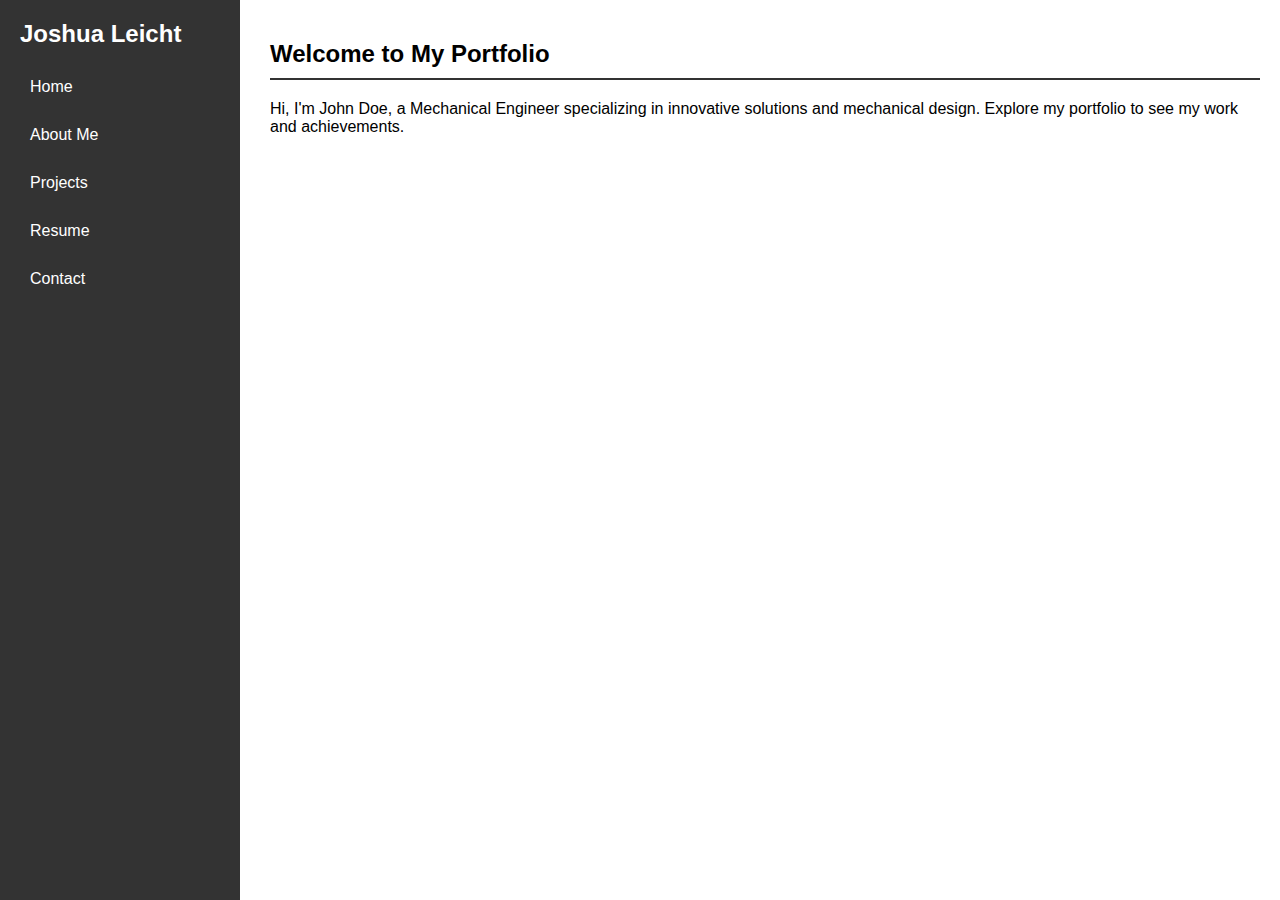
<file: joshua/index.html>
<!DOCTYPE html>
<html lang="en">
<head>
    <meta charset="UTF-8">
    <meta name="viewport" content="width=device-width, initial-scale=1.0">
    <title>Joshua Leicht's Portfolio</title>
    <link rel="stylesheet" href="styles.css">
    <link rel="icon" type="image/x-icon" href="img/favicon.png">
</head>
<body>
    <div class="container">
        <nav class="sidebar">
            <h1>Joshua Leicht</h1>
            <ul>
                <li><a href="index.html">Home</a></li>
                <li><a href="about.html">About Me</a></li>
                <li><a href="projects.html">Projects</a></li>
                <li><a href="resume.html">Resume</a></li>
                <li><a href="contact.html">Contact</a></li>
            </ul>
        </nav>
        <main class="content">
            <section id="home">
                <h2>Welcome to My Portfolio</h2>
                <p>Hi, I'm John Doe, a Mechanical Engineer specializing in innovative solutions and mechanical design. Explore my portfolio to see my work and achievements.</p>
            </section>
        </main>
    </div>
</body>
</html>
</file>
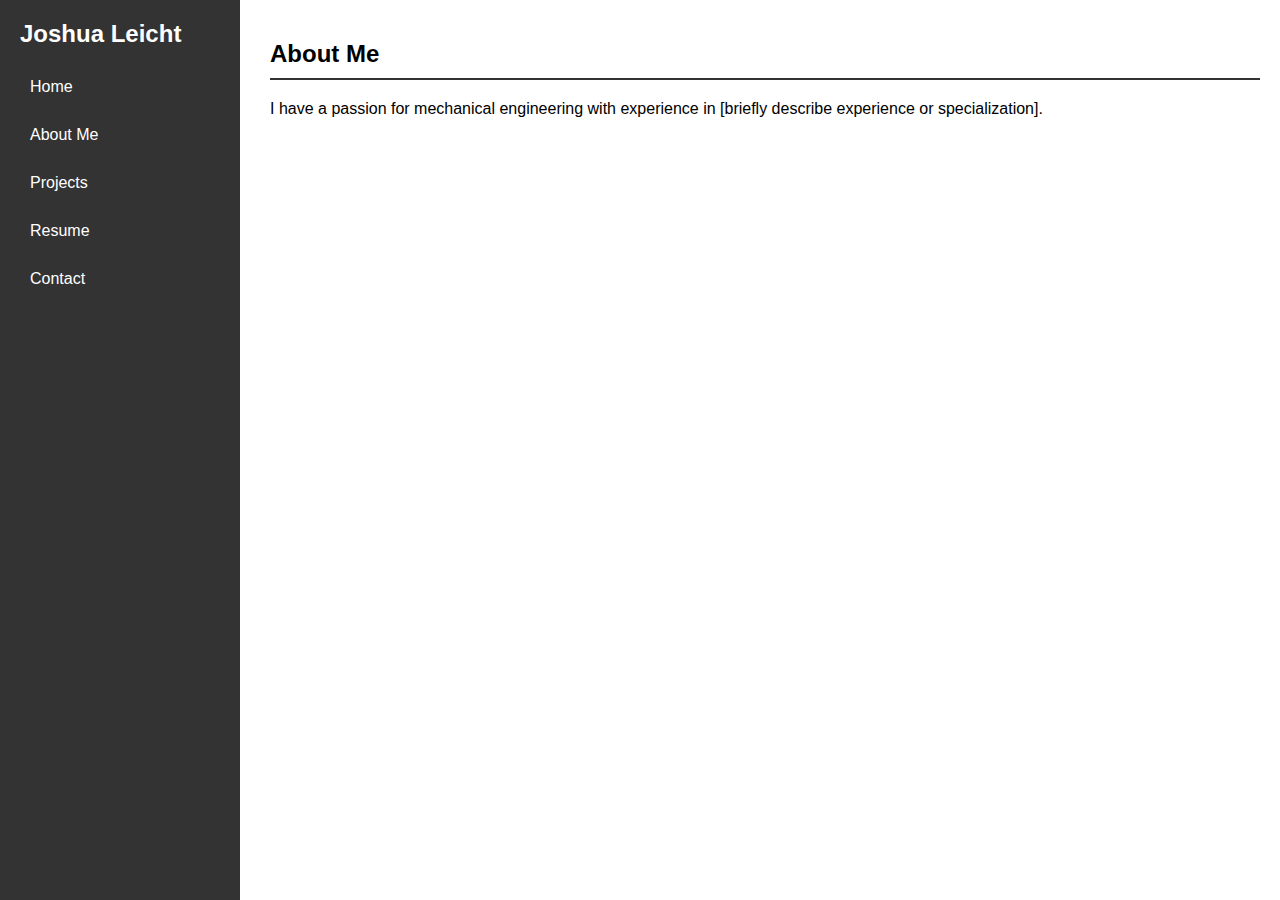
<file: joshua/about.html>
<!DOCTYPE html>
<html lang="en">
<head>
    <meta charset="UTF-8">
    <meta name="viewport" content="width=device-width, initial-scale=1.0">
    <title>About Me - Joshua Leicht</title>
    <link rel="stylesheet" href="styles.css">
</head>
<body>
    <div class="container">
        <nav class="sidebar">
            <h1>Joshua Leicht</h1>
            <ul>
                <li><a href="index.html">Home</a></li>
                <li><a href="about.html">About Me</a></li>
                <li><a href="projects.html">Projects</a></li>
                <li><a href="resume.html">Resume</a></li>
                <li><a href="contact.html">Contact</a></li>
            </ul>
        </nav>
        <main class="content">
            <section id="about">
                <h2>About Me</h2>
                <p>I have a passion for mechanical engineering with experience in [briefly describe experience or specialization].</p>
            </section>
        </main>
    </div>
</body>
</html>
</file>
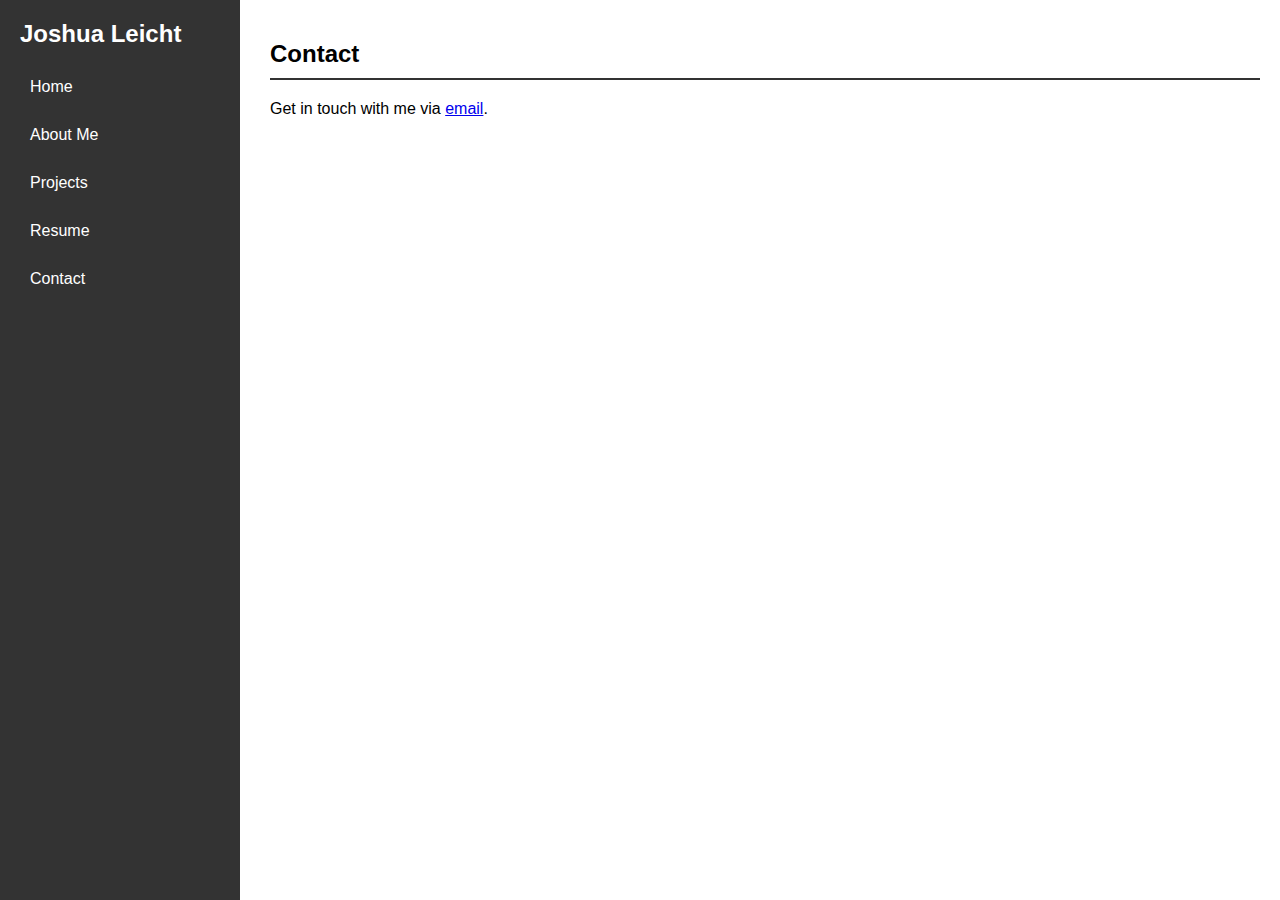
<file: joshua/contact.html>
<!DOCTYPE html>
<html lang="en">
<head>
    <meta charset="UTF-8">
    <meta name="viewport" content="width=device-width, initial-scale=1.0">
    <title>Contact - Joshua Leicht</title>
    <link rel="stylesheet" href="styles.css">
</head>
<body>
    <div class="container">
        <nav class="sidebar">
            <h1>Joshua Leicht</h1>
            <ul>
                <li><a href="index.html">Home</a></li>
                <li><a href="about.html">About Me</a></li>
                <li><a href="projects.html">Projects</a></li>
                <li><a href="resume.html">Resume</a></li>
                <li><a href="contact.html">Contact</a></li>
            </ul>
        </nav>
        <main class="content">
            <section id="contact">
                <h2>Contact</h2>
                <p>Get in touch with me via <a href="mailto:email@example.com">email</a>.</p>
            </section>
        </main>
    </div>
</body>
</html>
</file>
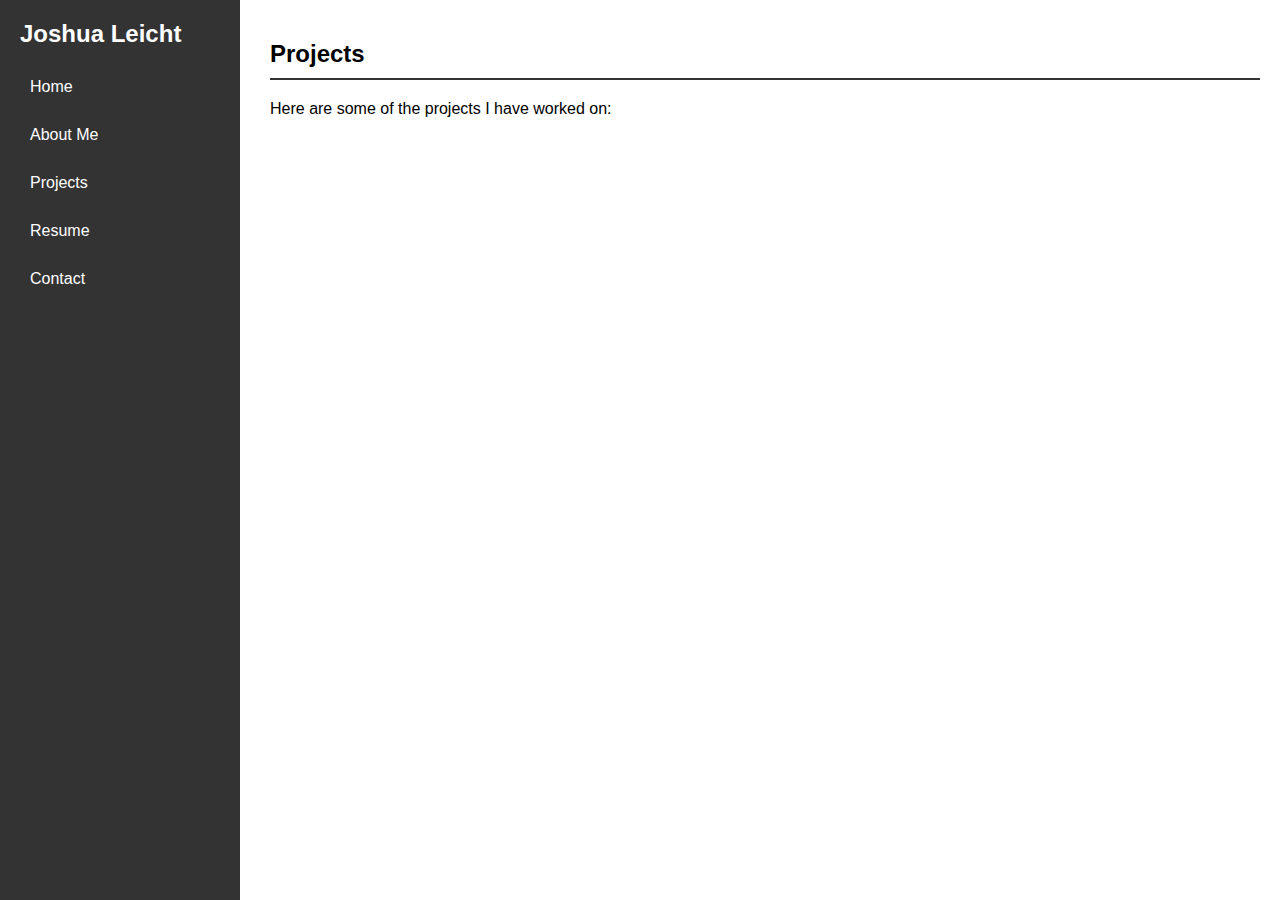
<file: joshua/projects.html>
<!DOCTYPE html>
<html lang="en">
<head>
    <meta charset="UTF-8">
    <meta name="viewport" content="width=device-width, initial-scale=1.0">
    <title>Projects - Joshua Leicht</title>
    <link rel="stylesheet" href="styles.css">
</head>
<body>
    <div class="container">
        <nav class="sidebar">
            <h1>Joshua Leicht</h1>
            <ul>
                <li><a href="index.html">Home</a></li>
                <li><a href="about.html">About Me</a></li>
                <li><a href="projects.html">Projects</a></li>
                <li><a href="resume.html">Resume</a></li>
                <li><a href="contact.html">Contact</a></li>
            </ul>
        </nav>
        <main class="content">
            <section id="projects">
                <h2>Projects</h2>
                <p>Here are some of the projects I have worked on:</p>
                <!-- List projects or add a gallery -->
            </section>
        </main>
    </div>
</body>
</html>
</file>
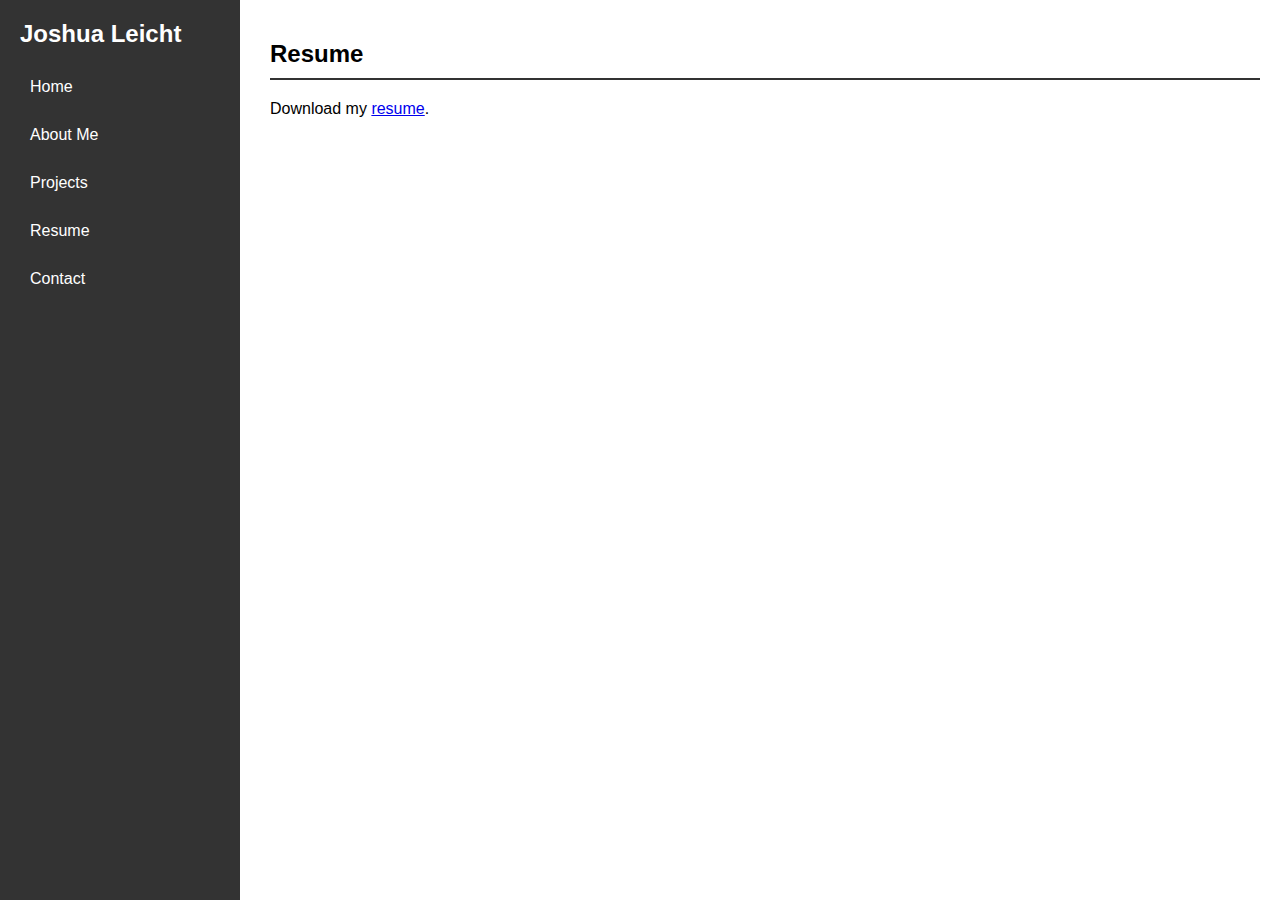
<file: joshua/resume.html>
<!DOCTYPE html>
<html lang="en">
<head>
    <meta charset="UTF-8">
    <meta name="viewport" content="width=device-width, initial-scale=1.0">
    <title>Resume - Joshua Leicht</title>
    <link rel="stylesheet" href="styles.css">
</head>
<body>
    <div class="container">
        <nav class="sidebar">
            <h1>Joshua Leicht</h1>
            <ul>
                <li><a href="index.html">Home</a></li>
                <li><a href="about.html">About Me</a></li>
                <li><a href="projects.html">Projects</a></li>
                <li><a href="resume.html">Resume</a></li>
                <li><a href="contact.html">Contact</a></li>
            </ul>
        </nav>
        <main class="content">
            <section id="resume">
                <h2>Resume</h2>
                <p>Download my <a href="resume.pdf" download>resume</a>.</p>
            </section>
        </main>
    </div>
</body>
</html>
</file>
<file: joshua/styles.css>
/* General styles */
body {
    font-family: Arial, sans-serif;
    margin: 0;
    padding: 0;
    box-sizing: border-box;
}

.container {
    display: flex;
}

/* Sidebar styles */
.sidebar {
    width: 200px; /* Fixed width for the sidebar */
    background-color: #333;
    color: white;
    padding: 20px;
    position: fixed; /* Keeps the sidebar fixed on the left */
    height: 100vh; /* Full viewport height */
    overflow-y: auto; /* Adds scrollbar if content exceeds viewport height */
}

.sidebar h1 {
    font-size: 1.5em;
    margin: 0 0 20px;
}

.sidebar ul {
    list-style-type: none;
    padding: 0;
    margin: 0;
}

.sidebar ul li {
    margin-bottom: 10px;
}

.sidebar ul li a {
    color: white;
    text-decoration: none;
    display: block;
    padding: 10px;
    border-radius: 5px;
}

.sidebar ul li a:hover {
    background-color: #555;
}

/* Content styles */
.content {
    margin-left: 250px; /* Space for the sidebar */
    padding: 20px;
    width: calc(100% - 250px); /* Ensure content area does not overlap sidebar */
}

.content section {
    margin-bottom: 40px;
}

.content h2 {
    border-bottom: 2px solid #333;
    padding-bottom: 10px;
}
</file>
